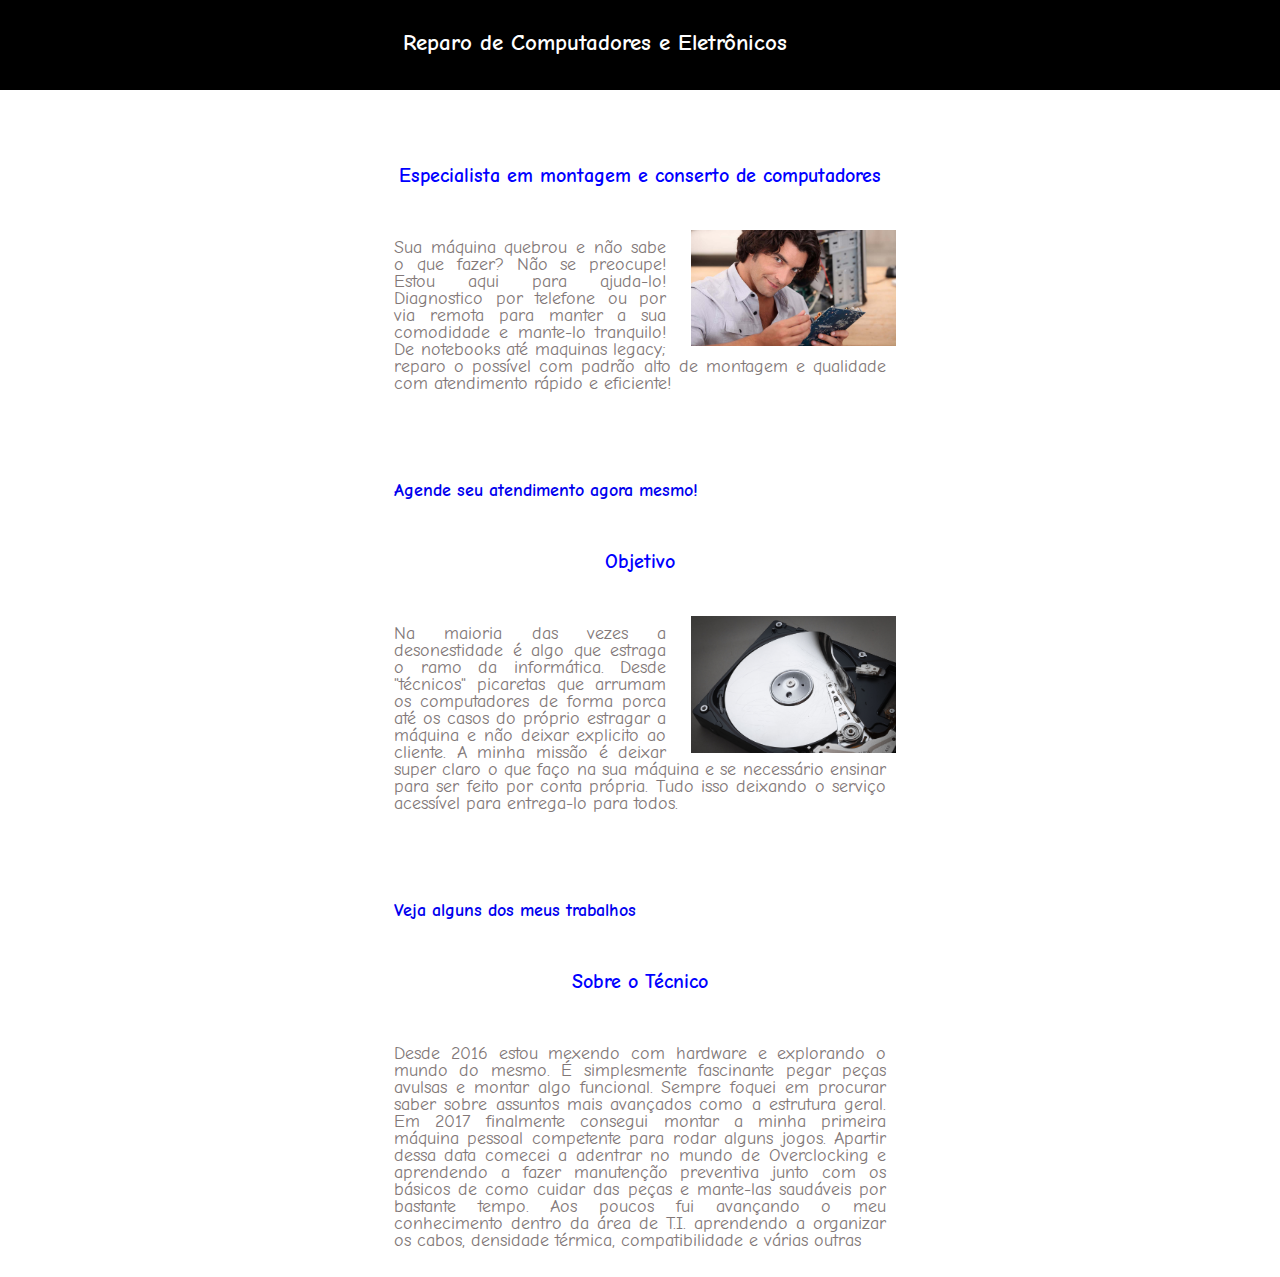
<file: index.html>
<!DOCTYPE html>
<html lang="pt-br">

<head>
    <meta charset="UTF-8">
    <meta http-equiv="X-UA-Compatible" content="IE=edge">
    <meta name="viewport" content="width=device-width, initial-scale=1.0">
    <title>Home</title>
    <link rel="stylesheet" href="estilo.css">
    <link rel="preconnect" href="https://fonts.googleapis.com">
    <link rel="preconnect" href="https://fonts.gstatic.com" crossorigin>
    <link href="https://fonts.googleapis.com/css2?family=Comic+Neue:wght@300&display=swap" rel="stylesheet">
</head>

<body>
    <header>
        <section class="principal">
            <h1 id="logo">Reparo de Computadores e Eletrônicos</h1>
            <nav>
                <ul>
                    <li> <a href="index.html"> Home </a> </li>
                    <li> <a href="showroom.html"> Showroom </a> </li>
                    <li> <a href="contato.html">Contato </a> </li>
                </ul>
            </nav>
        </section>
    </header>
    <section class="principal">
        <h2> Especialista em montagem e conserto de computadores</h2>
        <img src="strange_man_looking_at_a_camera_with_a_random_pcb.jpg" alt="CaraEstranho" width="40%" height="40%">
        <p>
            Sua máquina quebrou e não sabe o que fazer? Não se preocupe! Estou aqui para ajuda-lo! Diagnostico por
            telefone
            ou por via remota para manter a sua comodidade e mante-lo tranquilo! De notebooks até maquinas legacy;
            reparo
            o possível com padrão alto de montagem e qualidade com atendimento rápido e eficiente!
        </p>
        <br> <br>
        <p class="mais-link"> <a href="contato.html"> <b>Agende seu atendimento
                agora mesmo! </b> </a> </p>
        <h2>Objetivo</h2>
        <img src="destroyed_platter.jfif" alt="HDTorto" width="40%" height="40%">
        <p>
            Na maioria das vezes a desonestidade é algo que estraga o ramo da informática. Desde "técnicos" picaretas
            que
            arrumam os computadores de forma porca até os casos do próprio estragar a máquina e não deixar explicito ao
            cliente.
            A minha missão é deixar super claro o que faço na sua máquina e se necessário ensinar para ser feito por
            conta própria.
            Tudo isso deixando o serviço acessível para entrega-lo para todos.
        </p>
        <br> <br>
        <p> <a href="showroom.html"> <b> Veja alguns dos meus trabalhos </b> </a> </p>
        <h2>Sobre o Técnico</h2>
        <p>
            Desde 2016 estou mexendo com hardware e explorando o mundo do mesmo. É simplesmente fascinante pegar
            peças avulsas e
            montar algo funcional. Sempre foquei em procurar saber sobre assuntos mais avançados como a estrutura geral.
            Em 2017 finalmente
            consegui montar a minha primeira máquina pessoal competente para rodar alguns jogos. Apartir dessa data
            comecei a adentrar no mundo
            de Overclocking e aprendendo a fazer manutenção preventiva junto com os básicos de como cuidar das peças e
            mante-las saudáveis por
            bastante tempo. Aos poucos fui avançando o meu conhecimento dentro da área de T.I. aprendendo a organizar os
            cabos, densidade térmica,
            compatibilidade e várias outras
        </p>
    </section>
</body>

</html>
</file>
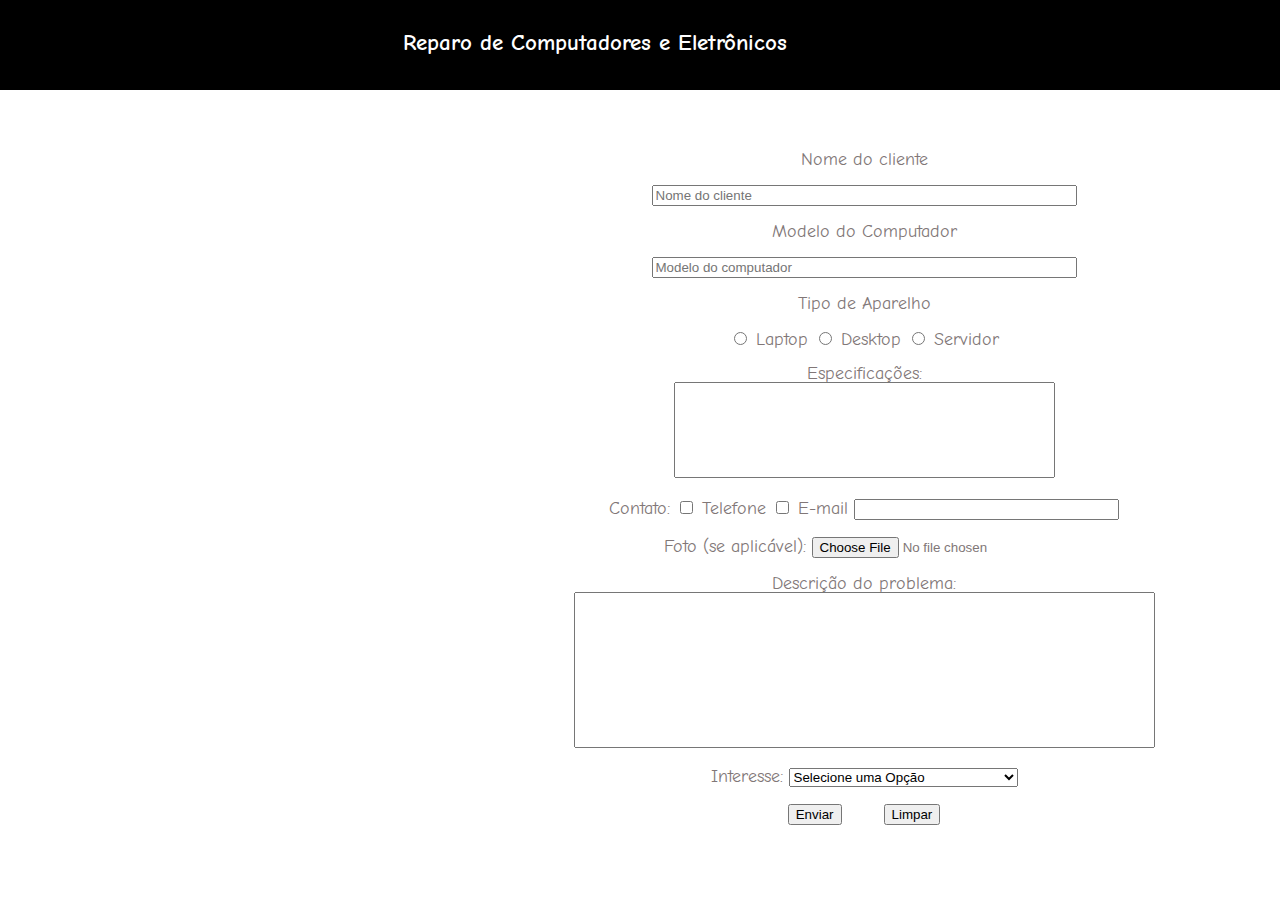
<file: contato.html>
<!DOCTYPE html>
<html lang="pt-br">

<head>
    <meta charset="UTF-8">
    <meta http-equiv="X-UA-Compatible" content="IE=edge">
    <meta name="viewport" content="width=device-width, initial-scale=1.0">
    <title>Formulário para atendimento</title>
    <link rel="stylesheet" href="estilo.css">
    <link rel="preconnect" href="https://fonts.googleapis.com">
    <link rel="preconnect" href="https://fonts.gstatic.com" crossorigin>
    <link href="https://fonts.googleapis.com/css2?family=Comic+Neue:wght@300&display=swap" rel="stylesheet">
</head>

<body>
    <header>
        <section class="principal">
            <h1 id="logo">Reparo de Computadores e Eletrônicos</h1>
            <nav>
                <ul>
                    <li> <a href="index.html"> Home </a> </li>
                    <li> <a href="showroom.html"> Showroom </a> </li>
                    <li> <a href="contato.html"> Contato </a> </li>
                </ul>
            </nav>
        </section>
    </header>
    <section class="form">
        <form action="XX" method="post">
            <br>
            <label for="nome_cliente"> Nome do cliente </label> <br>
            <br>
            <input type="text" name="cliente" id="cliente" size="50px" required placeholder="Nome do cliente">
            <br>
            <br>
            <label for="modelo_computador"> Modelo do Computador </label> <br>
            <br>
            <input type="text" name="modelo" id="modelo" size="50px" required placeholder="Modelo do computador"> <br>
            <br>
            <label for="tipoAparelho"> Tipo de Aparelho </label> <br>
            <br>
            <input type="radio" name="tipoAparelho" id="tipo"> Laptop
            <input type="radio" name="tipoAparelho" id="tipo"> Desktop
            <input type="radio" name="tipoAparelho" id="tipo"> Servidor
            <br> <br>
            <label for="especificacoes"> Especificações: </label> <br>
            <textarea name="especificacoes" id="especificacoes" cols="45" rows="6" style="resize:none ;"></textarea>
            <br>
            <br>
            <label for="contato">Contato:</label>
            <input type="checkbox" name="telefone" id="telefone"> Telefone
            <input type="checkbox" name="e-mail" id="e-mail"> E-mail
            <input type="text" name="tcontato" id="tcontato" size="30px">
            <br> <br>
            <label for="foto"> Foto (se aplicável): </label>
            <input type="file" name="foto" id="foto"> <br>
            <br>
            <label for="descricao"> Descrição do problema: </label> <br>
            <textarea name="descricao" id="descricao" cols="70" rows="10" style="resize:none ;"></textarea>
            <br> <br>
            <label for="interesse"> Interesse: </label>
            <select name="interesse" id="interesse">
                <option value="selecioneOpcao">Selecione uma Opção</option>
                <option value="montagemCompleta">Montagem Completa</option>
                <option value="limpeza">Limpeza</option>
                <option value="manutencao">Manutenção</option>
                <option value="formatacao">Formatação</option>
                <option value="instalacaoDeOS">Instalação de Sistema Operacional</option>
            </select>
            <br> <br>
            <input type="submit" value="Enviar">
            &nbsp; &nbsp; &nbsp;
            <input type="reset" value="Limpar">
        </form>
    </section>
</body>

</html>
</file>
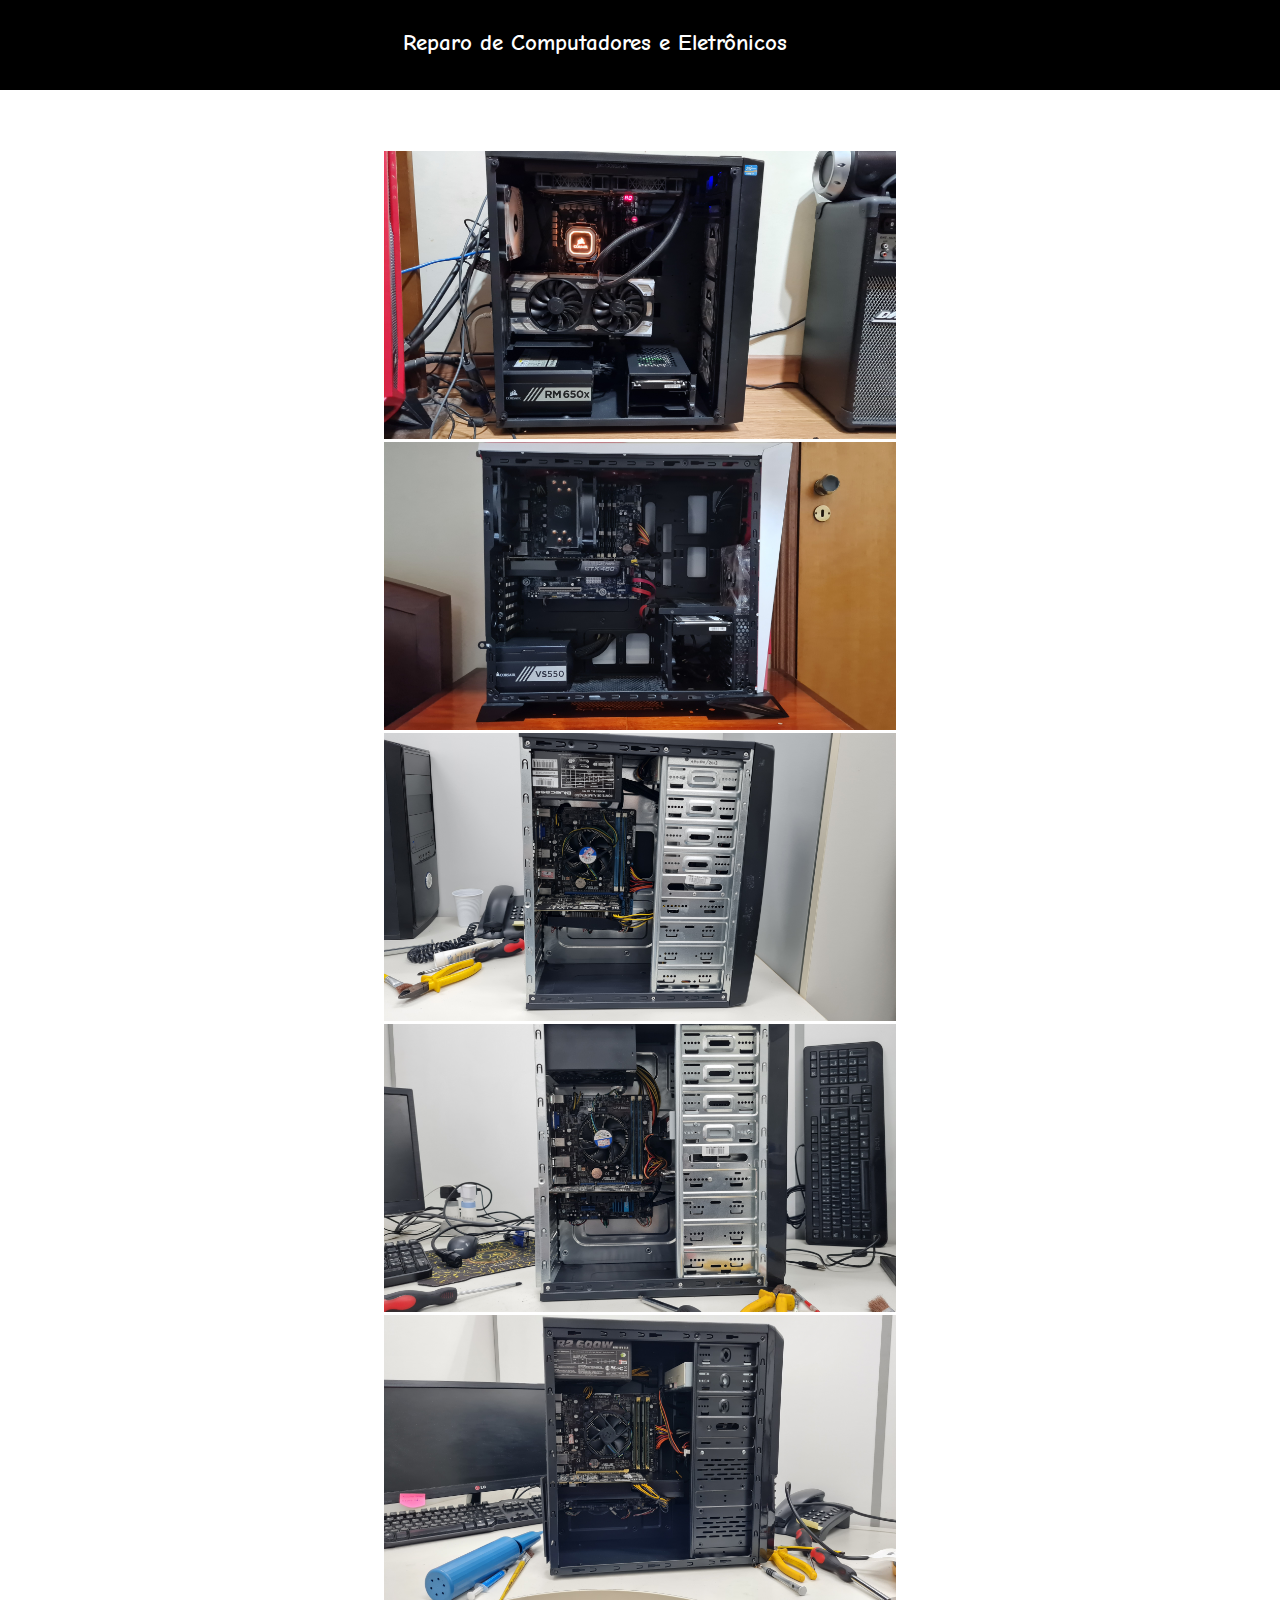
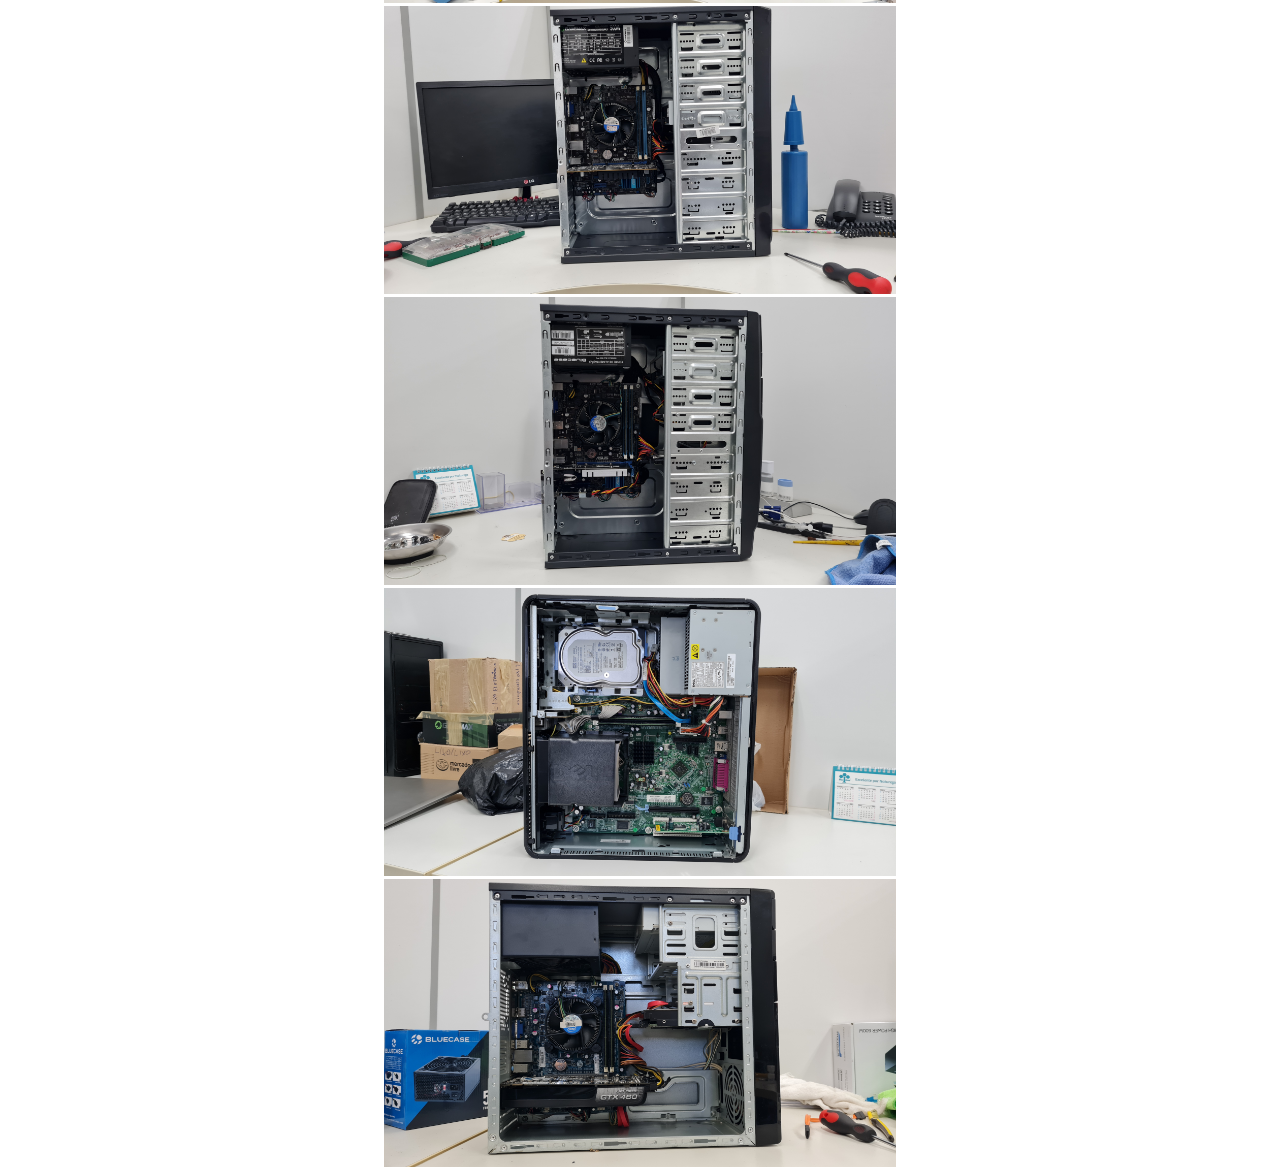
<file: showroom.html>
<!DOCTYPE html>
<html lang="pt-br">

<head>
    <meta charset="UTF-8">
    <meta http-equiv="X-UA-Compatible" content="IE=edge">
    <meta name="viewport" content="width=device-width, initial-scale=1.0">
    <title>Showroom</title>
    <link rel="stylesheet" href="showroom.css">
    <link rel="preconnect" href="https://fonts.googleapis.com">
    <link rel="preconnect" href="https://fonts.gstatic.com" crossorigin>
    <link href="https://fonts.googleapis.com/css2?family=Comic+Neue:wght@300&display=swap" rel="stylesheet">
</head>

<body>
    <header>
        <section class="principal">
            <h1 id="logo">Reparo de Computadores e Eletrônicos</h1>
            <nav>
                <ul>
                    <li> <a href="index.html"> Home </a> </li>
                    <li> <a href="showroom.html"> Showroom </a> </li>
                    <li> <a href="contato.html"> Contato </a> </li>
                </ul>
            </nav>
        </section>
    </header>
    <section class="showroom">
        <img style="float: center;" src="personal_rig.jpg" alt="mainPC" width="15%" height="15%">
        <img style="float: center;" src="personal_server_1.jpg" alt="mainServer" width="15%" height="15%">
        <img style="float: center" src="work_job_1.jpg" alt="jobPc1" width="15%" height="15%">
        <img style="float: center" src="work_job_2.jpg" alt="jobPc2" width="15%" height="15%">
        <img style="float: center" src="work_job_3.jpg" alt="jobPc3" width="15%" height="15%">
        <img style="float: center" src="work_job_4.jpg" alt="jobPc4" width="15%" height="15%">
        <img style="float: center" src="work_job_5.jpg" alt="jobPc5" width="15%" height="15%">
        <img style="float: center" src="work_job_6.jpg" alt="jobPc6" width="15%" height="15%">
        <img style="float: center" src="client_job_7.jpg" alt="cJob7" width="15%" height="15%">
    </section>
</body>

</html>
</file>
<file: estilo.css>
h2{
    font-size: 20px;
    line-height: 50px;
    padding: 10px;
    color: blue;
}
body{
    text-align: center;;
    margin: 0;
    padding: 0;
    font-size: 18px;
    font-family: 'Comic Neue', cursive;
    color: #817777;
    background-color: #fff;
    line-height: 17px;
}
p{
    text-align: justify;
    padding: 10px;
}
#logo{
    color:#fff;
    font-size: 23px;
    padding: 19px;
    float: left;
}
header{
    background-color: black;
    height: 90px;
    padding: 0;
    margin: 0;
}
nav{
    float: right;
    padding: 23px 7px 0 0;
}
nav ul{
    list-style-type: none;
}
nav ul li{
    float: left;
    padding-left: 90px;
}
nav ul li a{
    font-size: 18px;
    line-height: 24px;
    color: #fff;
}
a{
    text-decoration: none;
}
a:hover{
    text-decoration: none;
    color:aqua;

}
img{
    float: right;
    padding: 3px 0 0 25px;
}
.principal{
    padding-left: 30%;
    width: 40%;
    margin: 0;
}
footer{
    clear: both;
    background-color: #f8f8f8;
    font-size: 10px;
    color: #685d5d;
    height: 46px;
    border-top: 1px solid #ccc;
    margin: 10px;
}
.form{
    padding-left: 30%;
    width: 960px;
    margin: 0;
}
</file>
<file: showroom.css>
h2{
    font-size: 20px;
    line-height: 50px;
    padding: 10px;
    color: aqua;
}
body{
    margin: 0;
    padding: 0;
    font-size: 18px;
    font-family: 'Comic Neue', cursive;
    color: #817777;
    background-color: #fff;
    line-height: 17px;
}
p{
    text-align: justify;
    padding: 10px;
}
#logo{
    color:#fff;
    font-size: 23px;
    padding: 19px;
    float: left;
}
header{
    background-color: black;
    height: 90px;
    padding: 0;
    margin: 0;
}
nav{
    float: right;
    padding: 23px 7px 0 0;
}
nav ul{
    list-style-type: none;
}
nav ul li{
    float: left;
    padding-left: 90px;
}
nav ul li a{
    font-size: 18px;
    line-height: 24px;
    color: #fff;
}
a{
    text-decoration: none;
}
a:hover{
    text-decoration: none;
    color:aqua;
}
.principal{
    padding-left: 30%;
    width: 40%;
    margin: 0;
}
img{
    padding-left: 30%;
    width: 40%;
}
</file>
